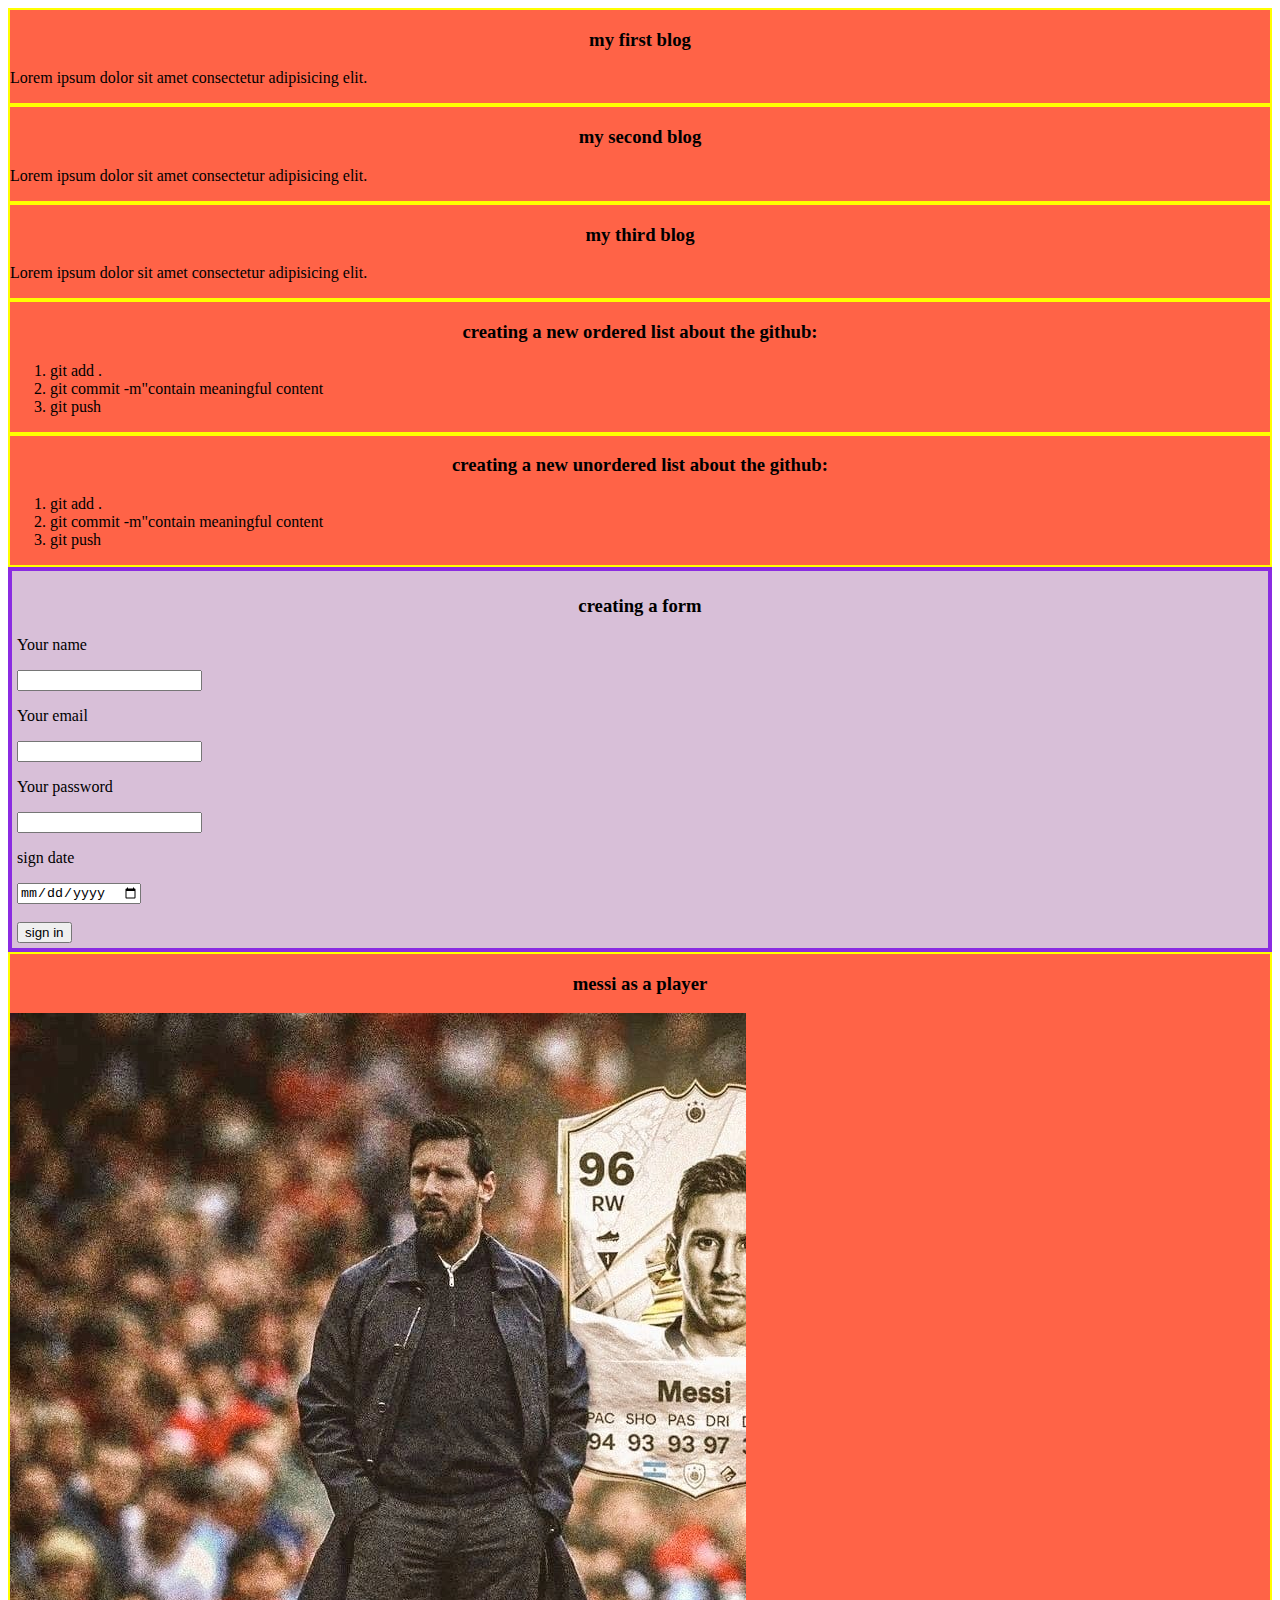
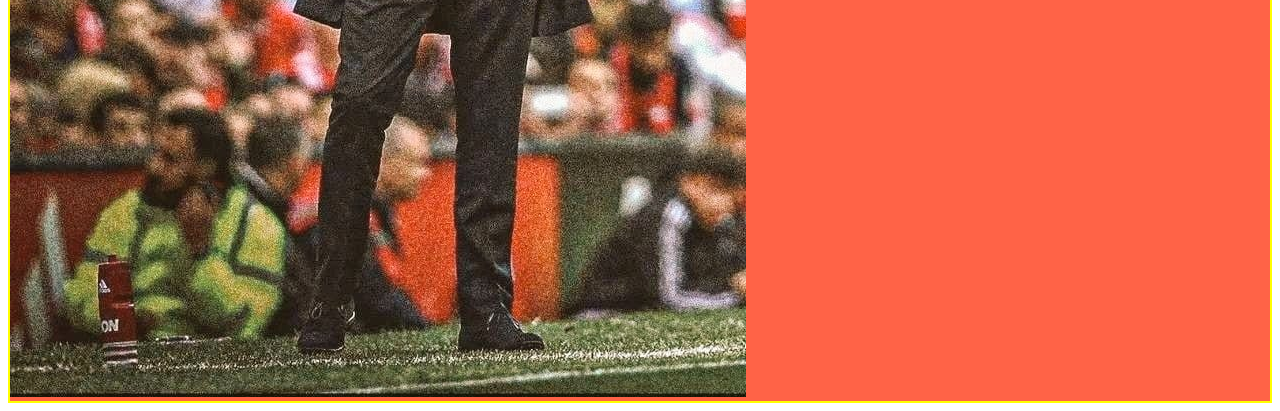
<file: index.html>
<!DOCTYPE html>
<html lang="en">
<head>
    <meta charset="UTF-8">
    <meta name="viewport" content="width=device-width, initial-scale=1.0">
    <title>my simple website</title>
    <link rel="stylesheet" href="styles/blog.css">
</head>
<body>
    <div>
        <h3>my first blog</h3>
        <p>Lorem ipsum dolor sit amet consectetur adipisicing elit.</p>
    </div>
    <div>
        <h3>my second blog</h3>
        <p>Lorem ipsum dolor sit amet consectetur adipisicing elit.</p>
    </div>
    <div>
        <h3>my third blog</h3>
        <p>Lorem ipsum dolor sit amet consectetur adipisicing elit.</p>
    </div>
    <div>
        <h3>creating a new ordered list about the github:</h3>
        <ol>
            <li>git add .</li>
            <li>git commit -m"contain meaningful content</li>
            <li>git push</li>
        </ol>
    </div>
    <div>
        <h3>creating a new unordered list about the github:</h3>
        <ol>
            <li>git add .</li>
            <li>git commit -m"contain meaningful content</li>
            <li>git push</li>
        </ol>
    </div>
    <div class="form">
        <h3>creating a form</h3>
        <form action="">
            <p>Your name</p>
            <input type="text" name="enter name">
            <p>Your email</p>
            <input type="email" name="your email" id="">
            <p>Your password</p>
            <input type="password" name="your pass" id="">
            <p>sign date</p>
            <input type="date" name="" id=""><br><br>
            <input type="button" value="sign in">

        </form>
    </div>
    <div>
        <h3>messi as a player</h3>
        <img src="images/messii.jpg" alt="messi as a couch">
    </div>
</body>
</html>
</file>
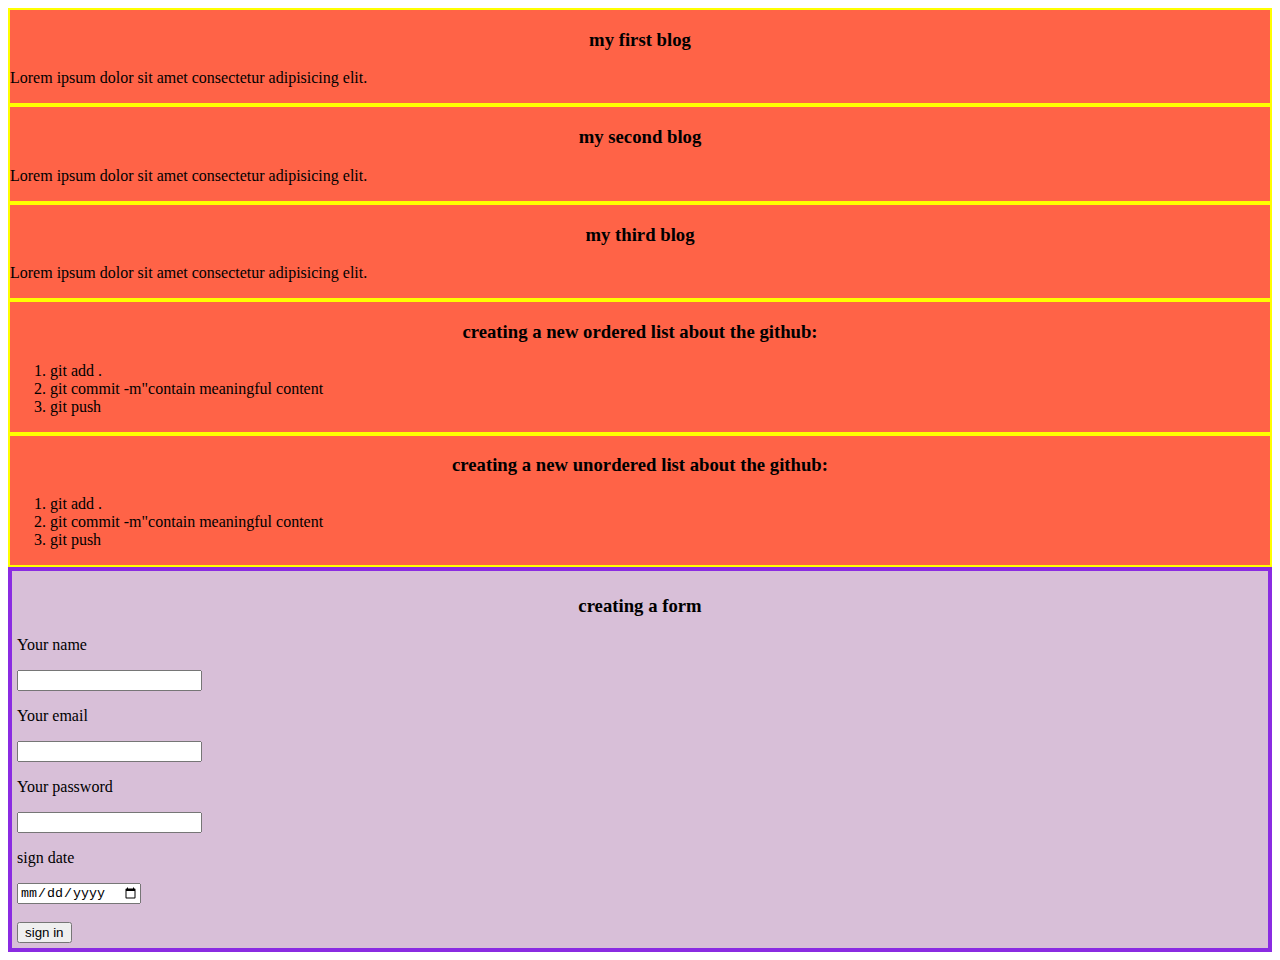
<file: indec.html>
<!DOCTYPE html>
<html lang="en">
<head>
    <meta charset="UTF-8">
    <meta name="viewport" content="width=device-width, initial-scale=1.0">
    <title>my simple website</title>
    <link rel="stylesheet" href="styles/blog.css">
</head>
<body>
    <div>
        <h3>my first blog</h3>
        <p>Lorem ipsum dolor sit amet consectetur adipisicing elit.</p>
    </div>
    <div>
        <h3>my second blog</h3>
        <p>Lorem ipsum dolor sit amet consectetur adipisicing elit.</p>
    </div>
    <div>
        <h3>my third blog</h3>
        <p>Lorem ipsum dolor sit amet consectetur adipisicing elit.</p>
    </div>
    <div>
        <h3>creating a new ordered list about the github:</h3>
        <ol>
            <li>git add .</li>
            <li>git commit -m"contain meaningful content</li>
            <li>git push</li>
        </ol>
    </div>
    <div>
        <h3>creating a new unordered list about the github:</h3>
        <ol>
            <li>git add .</li>
            <li>git commit -m"contain meaningful content</li>
            <li>git push</li>
        </ol>
    </div>
    <div class="form">
        <h3>creating a form</h3>
        <form action="">
            <p>Your name</p>
            <input type="text" name="enter name">
            <p>Your email</p>
            <input type="email" name="your email" id="">
            <p>Your password</p>
            <input type="password" name="your pass" id="">
            <p>sign date</p>
            <input type="date" name="" id=""><br><br>
            <input type="button" value="sign in">

        </form>
    </div>
</body>
</html>
</file>
<file: styles/blog.css>
div{
    background-color: tomato;
    border: 2px solid yellow;
}
h3{
    text-align: center;
}
.form{
    background-color: thistle;
    border: 4px solid blueviolet;
    padding: 5px;
}
</file>
